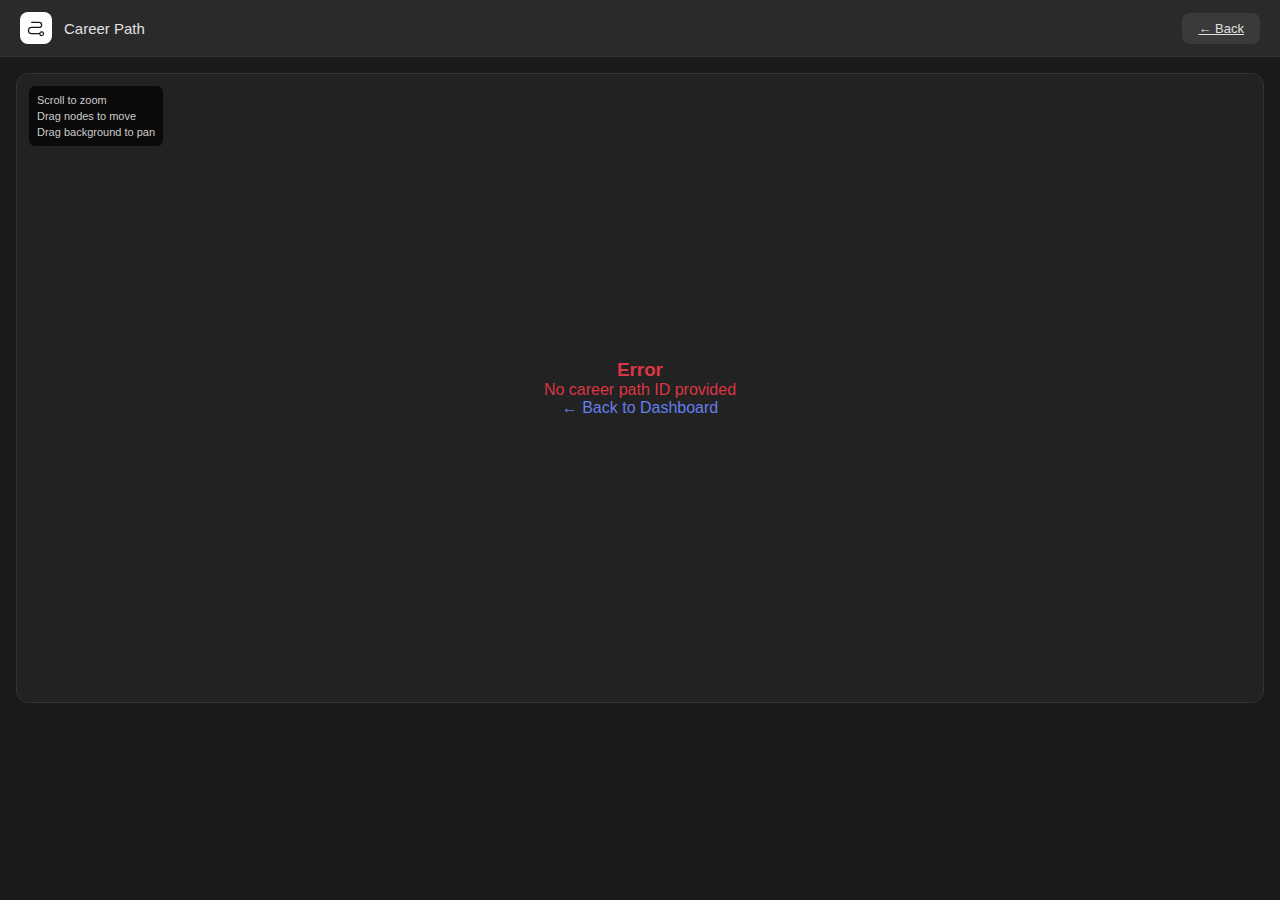
<file: career/index.html>
<!DOCTYPE html>
<html lang="en">
<head>
    <meta charset="UTF-8">
    <meta name="viewport" content="width=device-width, initial-scale=1.0">
    <title>Career Path</title>
    <link rel="stylesheet" href="../styles.css">
    <style>
        body {
            margin: 0;
            padding: 0;
            background: #1a1a1a;
            color: #e0e0e0;
            font-family: -apple-system, BlinkMacSystemFont, 'Segoe UI', sans-serif;
            overflow-x: hidden;
        }

        .container {
            min-height: calc(100vh - 60px);
            display: flex;
            flex-direction: column;
            padding: 1rem;
        }

        .canvas-container {
            background: #222;
            border: 1px solid #333;
            border-radius: 12px;
            padding: 1rem;
            width: 100%;
            height: 70vh;
            min-height: 400px;
            position: relative;
            margin: 0 auto;
            max-width: 100%;
        }

        #careerCanvas {
            width: 100%;
            height: 100%;
            border-radius: 8px;
            background: #1a1a1a;
            cursor: pointer;
        }

        .loading {
            display: flex;
            flex-direction: column;
            align-items: center;
            justify-content: center;
            height: 100%;
            color: #888;
        }

        .spinner {
            width: 32px;
            height: 32px;
            border: 3px solid #333;
            border-top: 3px solid #4a90e2;
            border-radius: 50%;
            animation: spin 1s linear infinite;
            margin-bottom: 1rem;
        }

        @keyframes spin {
            0% { transform: rotate(0deg); }
            100% { transform: rotate(360deg); }
        }

        .career-info {
            position: fixed;
            background: #2a2a2a;
            border: 1px solid #4a90e2;
            border-radius: 8px;
            padding: 12px;
            box-shadow: 0 4px 16px rgba(0, 0, 0, 0.4);
            max-width: 280px;
            display: none;
            z-index: 1000;
            color: #e0e0e0;
            font-size: 13px;
        }

        .career-info h3 {
            color: #4a90e2;
            margin: 0 0 8px 0;
            font-size: 14px;
            font-weight: 500;
        }

        .career-info .salary {
            font-weight: 600;
            color: #4caf50;
            margin-bottom: 6px;
            font-size: 13px;
        }

        .career-info .education {
            color: #c0c0c0;
            font-size: 12px;
            margin-bottom: 6px;
        }

        .career-info .description {
            color: #e0e0e0;
            font-size: 12px;
            line-height: 1.3;
        }

        @media (max-width: 768px) {
            .container {
                padding: 0.5rem;
            }
            
            .canvas-container {
                height: 60vh;
                min-height: 300px;
                padding: 0.75rem;
            }
            
            .career-info {
                max-width: 240px;
                font-size: 12px;
                padding: 10px;
            }
            
            .career-info h3 {
                font-size: 13px;
            }
        }

        .controls {
            position: absolute;
            top: 12px;
            left: 12px;
            background: rgba(0, 0, 0, 0.7);
            border-radius: 6px;
            padding: 8px;
            font-size: 11px;
            color: #ccc;
            pointer-events: none;
        }
        
        .control-item {
            margin-bottom: 4px;
        }
        
        .control-item:last-child {
            margin-bottom: 0;
        }

        @media (max-width: 480px) {
            .canvas-container {
                height: 50vh;
                min-height: 250px;
                padding: 0.5rem;
            }
            
            .career-info {
                max-width: 200px;
                font-size: 11px;
                padding: 8px;
            }
            
            .controls {
                font-size: 10px;
                padding: 6px;
            }
        }
    </style>
</head>
<body>
    <div class="header">
        <div class="header-left">
            <div class="logo">
                <svg xmlns="http://www.w3.org/2000/svg" width="20" height="20" fill="#1a1a1a" viewBox="0 0 256 256"><path d="M200,168a32.06,32.06,0,0,0-31,24H72a32,32,0,0,1,0-64h96a40,40,0,0,0,0-80H72a8,8,0,0,0,0,16h96a24,24,0,0,1,0,48H72a48,48,0,0,0,0,96h97a32,32,0,1,0,31-40Zm0,48a16,16,0,1,1,16-16A16,16,0,0,1,200,216Z"></path></svg>
            </div>
            <span class="header-title" id="careerTitle">Career Path</span>
        </div>
        <div class="header-right">
            <a href="../index.html" class="btn">
                <span>← Back</span>
            </a>
        </div>
    </div>

    <div class="container">
        <div class="canvas-container">
            <div id="loading" class="loading">
                <div class="spinner"></div>
                <p>Loading...</p>
            </div>
            <canvas id="careerCanvas" style="display: none;"></canvas>
            <div id="careerInfo" class="career-info"></div>
            <div class="controls">
                <div class="control-item">Scroll to zoom</div>
                <div class="control-item">Drag nodes to move</div>
                <div class="control-item">Drag background to pan</div>
            </div>
        </div>
    </div>

    <script src="career.js"></script>
</body>
</html>
</file>
<file: styles.css>
* {
    margin: 0;
    padding: 0;
    box-sizing: border-box;
}

@import url('https://fonts.googleapis.com/css2?family=Roboto+Mono:ital,wght@0,300;0,400;0,500;0,600;0,700;1,300;1,400;1,500;1,600;1,700&display=swap');

body {
    font-family: 'Google Sans', 'Roboto', -apple-system, BlinkMacSystemFont, 'Segoe UI', sans-serif;
    background: #1a1a1a;
    color: #e0e0e0;
    height: 100vh;
    overflow: hidden;
}

@media (max-width: 1024px) {
    body {
        overflow: auto;
    }
}

/* Material Design Elevation Shadows */
.elevation-1 { box-shadow: 0 1px 3px rgba(0,0,0,0.12), 0 1px 2px rgba(0,0,0,0.24); }
.elevation-2 { box-shadow: 0 3px 6px rgba(0,0,0,0.16), 0 3px 6px rgba(0,0,0,0.23); }
.elevation-3 { box-shadow: 0 10px 20px rgba(0,0,0,0.19), 0 6px 6px rgba(0,0,0,0.23); }
.elevation-4 { box-shadow: 0 14px 28px rgba(0,0,0,0.25), 0 10px 10px rgba(0,0,0,0.22); }

/* Material Ripple Effect */
.ripple {
    position: relative;
    overflow: hidden;
    transition: all 0.3s cubic-bezier(0.4, 0, 0.2, 1);
}

.ripple::before {
    content: '';
    position: absolute;
    top: 50%;
    left: 50%;
    width: 0;
    height: 0;
    border-radius: 50%;
    background: rgba(255, 255, 255, 0.1);
    transform: translate(-50%, -50%);
    transition: width 0.6s, height 0.6s;
}

.ripple:active::before {
    width: 300px;
    height: 300px;
}

.header {
    background: #2a2a2a;
    padding: 12px 20px;
    display: flex;
    align-items: center;
    justify-content: space-between;
    border-bottom: 1px solid #333;
    position: sticky;
    top: 0;
    z-index: 100;
    transition: all 0.3s ease;
}

.header-left {
    display: flex;
    align-items: center;
    gap: 12px;
    flex: 1;
    min-width: 0;
}

.logo {
    width: 32px;
    height: 32px;
    background: #fff;
    border-radius: 8px;
    display: flex;
    align-items: center;
    justify-content: center;
    flex-shrink: 0;
    transition: transform 0.3s cubic-bezier(0.4, 0, 0.2, 1);
}

.logo:hover {
    transform: rotate(180deg);
}

.header-title {
    font-size: 15px;
    font-weight: 400;
    color: #e0e0e0;
    white-space: nowrap;
    overflow: hidden;
    text-overflow: ellipsis;
}

.header-right {
    display: flex;
    gap: 12px;
    align-items: center;
}

.profile-dropdown {
    position: relative;
}

.dropdown-menu {
    position: absolute;
    top: 100%;
    right: 0;
    background: #2a2a2a;
    border: 1px solid #333;
    border-radius: 8px;
    box-shadow: 0 4px 12px rgba(0,0,0,0.3);
    z-index: 1000;
    min-width: 120px;
    margin-top: 8px;
}

.dropdown-item {
    background: transparent;
    border: none;
    color: #e0e0e0;
    padding: 12px 16px;
    width: 100%;
    text-align: left;
    cursor: pointer;
    display: flex;
    align-items: center;
    gap: 8px;
    font-size: 13px;
    transition: all 0.2s ease;
}

.dropdown-item:hover {
    background: #333;
}

.dropdown-item:first-child {
    border-radius: 8px 8px 0 0;
}

.dropdown-item:last-child {
    border-radius: 0 0 8px 8px;
}

.dropdown-item:only-child {
    border-radius: 8px;
}

.btn {
    background: #3a3a3a;
    border: none;
    color: #e0e0e0;
    padding: 8px 16px;
    border-radius: 8px;
    font-size: 13px;
    cursor: pointer;
    display: flex;
    align-items: center;
    gap: 6px;
    transition: all 0.2s cubic-bezier(0.4, 0, 0.2, 1);
    position: relative;
    overflow: hidden;
}

.btn:hover {
    background: #444;
    transform: translateY(-1px);
    box-shadow: 0 2px 8px rgba(0,0,0,0.3);
}

.btn:active {
    transform: translateY(0);
}

.icon-btn {
    background: transparent;
    border: none;
    color: #e0e0e0;
    width: 36px;
    height: 36px;
    border-radius: 50%;
    cursor: pointer;
    display: flex;
    align-items: center;
    justify-content: center;
    transition: all 0.2s cubic-bezier(0.4, 0, 0.2, 1);
    position: relative;
    overflow: hidden;
}

.icon-btn:hover {
    background: #3a3a3a;
    transform: scale(1.1);
}

.icon-btn:active {
    transform: scale(0.95);
}

.main {
    display: flex;
    height: calc(100vh - 60px);
}

.sidebar {
    width: 300px;
    background: #222;
    border-right: 1px solid #333;
    display: flex;
    flex-direction: column;
    padding: 16px;
    transition: all 0.3s cubic-bezier(0.4, 0, 0.2, 1);
    position: relative;
    z-index: 50;
    overflow-y: auto;
}

.sidebar.collapsed {
    width: 0;
    padding: 0;
    overflow: hidden;
}

.sidebar-header {
    display: flex;
    justify-content: space-between;
    align-items: center;
    margin-bottom: 16px;
}

.sidebar-title {
    font-size: 14px;
    font-weight: 500;
    color: #b0b0b0;
}

.add-sources {
    background: #2a2a2a;
    border: 1px dashed #444;
    border-radius: 8px;
    padding: 12px;
    text-align: center;
    color: #e0e0e0;
    font-size: 13px;
    cursor: pointer;
    margin-bottom: 16px;
    transition: all 0.2s cubic-bezier(0.4, 0, 0.2, 1);
}

.add-sources:hover {
    background: #333;
    border-color: #555;
    transform: translateY(-2px);
    box-shadow: 0 4px 8px rgba(0,0,0,0.2);
}

.search-box {
    background: #2a2a2a;
    border: 1px solid #333;
    border-radius: 24px;
    padding: 12px 16px;
    display: flex;
    align-items: center;
    gap: 8px;
    margin-bottom: 16px;
    transition: all 0.2s cubic-bezier(0.4, 0, 0.2, 1);
}

.search-box:focus-within {
    background: #2d2d2d;
    border-color: #4a90e2;
    box-shadow: 0 2px 8px rgba(74, 144, 226, 0.2);
}

.search-box input {
    background: transparent;
    border: none;
    outline: none;
    color: #e0e0e0;
    font-size: 13px;
    flex: 1;
}

.filter-buttons {
    display: flex;
    gap: 8px;
    margin-bottom: 20px;
}

.filter-btn {
    background: #2a2a2a;
    border: 1px solid #444;
    color: #e0e0e0;
    padding: 6px 12px;
    border-radius: 6px;
    font-size: 12px;
    cursor: pointer;
    display: flex;
    align-items: center;
    gap: 6px;
}

.source-item {
    background: #2a2a2a;
    border: 1px solid #333;
    border-radius: 12px;
    padding: 12px;
    margin-bottom: 8px;
    display: flex;
    align-items: center;
    justify-content: space-between;
    cursor: pointer;
    transition: all 0.2s cubic-bezier(0.4, 0, 0.2, 1);
}

.source-item:hover {
    background: #333;
    transform: translateX(4px);
    box-shadow: 0 2px 8px rgba(0,0,0,0.2);
}

.source-item.active {
    background: #3a3a3a;
    border-color: #4a90e2;
    box-shadow: 0 2px 8px rgba(74, 144, 226, 0.2);
}

.source-info {
    display: flex;
    align-items: center;
    gap: 10px;
}

.file-icon {
    width: 24px;
    height: 24px;
    color: #ff6b6b;
}

.file-emoji {
    font-size: 20px;
    width: 24px;
    height: 24px;
    display: flex;
    align-items: center;
    justify-content: center;
}

.source-name {
    font-size: 12px;
    color: #e0e0e0;
}

.checkmark {
    color: #4caf50;
}

.content {
    flex: 1;
    background: #1a1a1a;
    display: flex;
    flex-direction: column;
    border-right: 1px solid #333;
}

.content-header {
    padding: 16px 24px;
    border-bottom: 1px solid #333;
    display: flex;
    align-items: center;
    justify-content: space-between;
}

.content-header-left {
    display: flex;
    align-items: center;
    gap: 12px;
}

.content-title {
    font-size: 14px;
    font-weight: 500;
    color: #b0b0b0;
}

.content-body {
    flex: 1;
    overflow-y: auto;
    padding: 24px;
    max-width: 800px;
    margin: 0 auto;
}

@media (max-width: 1024px) {
    .content {
        height: auto;
        min-height: calc(100vh - 60px);
    }
    
    .content-body {
        overflow-y: visible;
        min-height: calc(100vh - 200px);
        max-width: none;
        margin: 0;
    }
}

.document-icon {
    width: 48px;
    height: 48px;
    background: #2a2a2a;
    border-radius: 8px;
    margin-bottom: 16px;
}

.main-title {
    font-size: 32px;
    font-weight: 400;
    margin-bottom: 20px;
    line-height: 1.3;
}

.source-count {
    font-size: 12px;
    color: #888;
    margin-bottom: 20px;
}

.document-text {
    font-size: 14px;
    line-height: 1.8;
    color: #c0c0c0;
}

.document-text strong {
    color: #e0e0e0;
}

.input-container {
    padding: 16px 24px;
    border-top: 1px solid #333;
    display: flex;
    align-items: center;
    gap: 12px;
    flex-wrap: nowrap;
}

.input-box {
    flex: 1;
    background: #2a2a2a;
    border: 1px solid #333;
    border-radius: 24px;
    padding: 12px 20px;
    color: #e0e0e0;
    font-size: 14px;
    outline: none;
    transition: all 0.2s cubic-bezier(0.4, 0, 0.2, 1);
    min-width: 0;
}

.input-box:focus {
    background: #2d2d2d;
    border-color: #4a90e2;
    box-shadow: 0 2px 12px rgba(74, 144, 226, 0.2);
}

.input-box::placeholder {
    color: #666;
}

.send-btn {
    background: #4a90e2;
    border: none;
    width: 40px;
    height: 40px;
    border-radius: 50%;
    cursor: pointer;
    display: flex;
    align-items: center;
    justify-content: center;
    color: white;
    transition: all 0.2s cubic-bezier(0.4, 0, 0.2, 1);
    box-shadow: 0 2px 8px rgba(74, 144, 226, 0.3);
    flex-shrink: 0;
}

.send-btn:hover {
    background: #357abd;
    transform: scale(1.1);
    box-shadow: 0 4px 12px rgba(74, 144, 226, 0.4);
}

.send-btn:active {
    transform: scale(0.95);
}

.suggestion-box {
    background: #2a2a2a;
    border: 1px solid #333;
    border-radius: 12px;
    padding: 16px;
    margin-top: 16px;
    cursor: pointer;
    display: flex;
    justify-content: space-between;
    align-items: center;
    transition: all 0.2s cubic-bezier(0.4, 0, 0.2, 1);
}

.suggestion-box:hover {
    background: #333;
    transform: translateY(-2px);
    box-shadow: 0 4px 12px rgba(0,0,0,0.3);
    border-color: #4a90e2;
}

.suggestion-text {
    font-size: 13px;
    color: #c0c0c0;
}

.right-sidebar {
    width: 320px;
    background: #222;
    border-left: 1px solid #333;
    padding: 16px;
    overflow-y: auto;
    transition: all 0.3s cubic-bezier(0.4, 0, 0.2, 1);
    position: relative;
    z-index: 50;
}

.right-sidebar.collapsed {
    width: 0;
    padding: 0;
    overflow: hidden;
}

.studio-header {
    display: flex;
    justify-content: space-between;
    align-items: center;
    margin-bottom: 20px;
}

.studio-title {
    font-size: 14px;
    font-weight: 500;
}

.language-box {
    background: linear-gradient(135deg, #1e3a5f 0%, #2d5f3f 100%);
    border-radius: 12px;
    padding: 16px;
    margin-bottom: 16px;
}

.language-title {
    font-size: 11px;
    color: #b0b0b0;
    margin-bottom: 8px;
}

.language-tags {
    display: flex;
    flex-wrap: wrap;
    gap: 8px;
}

.lang-tag {
    font-size: 12px;
    padding: 2px 0;
}

.menu-item {
    border: none;
    border-radius: 24px;
    padding: 16px 18px;
    margin-bottom: 12px;
    display: flex;
    align-items: center;
    justify-content: flex-start;
    gap: 14px;
    cursor: pointer;
    transition: all 0.2s cubic-bezier(0.4, 0, 0.2, 1);
}

.menu-item:hover {
    transform: translateX(4px);
    box-shadow: 0 2px 8px rgba(0,0,0,0.2);
}

.menu-item:active {
    transform: scale(0.98);
}

.menu-item .menu-icon {
    width: 20px;
    height: 20px;
    flex-shrink: 0;
}

.menu-item .menu-text {
    font-size: 13px;
    font-weight: 500;
}

.menu-item.audio-overview {
    background: #33343e;
    color: #d4dafa;
}

.menu-item.career-path {
    background: #303632;
    color: #cdf1d6;
}

.menu-item.flashcards {
    background: #3b313a;
    color: #efccea;
}

.menu-item.quiz {
    background: #3a3230;
    color: #f7d8d2;
}

.menu-item.quiz.active {
    background: #4a3a38;
    box-shadow: 0 2px 8px rgba(58, 50, 48, 0.3);
}

.menu-icon {
    width: 24px;
    height: 24px;
    opacity: 0.7;
}

.menu-text {
    font-size: 13px;
    flex: 1;
}

.footer-note {
    position: absolute;
    bottom: 16px;
    left: 50%;
    transform: translateX(-50%);
    font-size: 11px;
    color: #666;
    text-align: center;
}

.add-note-btn {
    position: absolute;
    bottom: 24px;
    right: 24px;
    background: white;
    color: #1a1a1a;
    border: none;
    padding: 12px 20px;
    border-radius: 24px;
    font-size: 13px;
    font-weight: 500;
    cursor: pointer;
    display: flex;
    align-items: center;
    gap: 8px;
    box-shadow: 0 4px 12px rgba(0,0,0,0.3);
    transition: all 0.3s cubic-bezier(0.4, 0, 0.2, 1);
}

.add-note-btn:hover {
    background: #f0f0f0;
    transform: translateY(-4px);
    box-shadow: 0 8px 16px rgba(0,0,0,0.4);
}

.add-note-btn:active {
    transform: translateY(-2px);
}

.overlay {
    display: none;
    position: fixed;
    top: 60px;
    left: 0;
    width: 100%;
    height: calc(100vh - 60px);
    background: rgba(0, 0, 0, 0.5);
    z-index: 55;
    opacity: 0;
    transition: opacity 0.3s ease;
}

.overlay.active {
    display: block;
    opacity: 1;
}

.ph {
    font-size: 16px;
}

.ph-lg {
    font-size: 20px;
}

/* Responsive Design */
@media (max-width: 1024px) {
    .sidebar {
        position: fixed;
        left: 0;
        top: 60px;
        height: calc(100vh - 60px);
        z-index: 60;
        width: 300px;
        transform: translateX(-100%);
    }

    .sidebar.mobile-visible {
        transform: translateX(0);
    }

    .right-sidebar {
        position: fixed;
        right: 0;
        top: 60px;
        height: calc(100vh - 60px);
        z-index: 60;
        width: 320px;
        transform: translateX(100%);
    }

    .right-sidebar.mobile-visible {
        transform: translateX(0);
    }

    .content {
        width: 100%;
    }

    .sidebar.collapsed,
    .right-sidebar.collapsed {
        transform: translateX(-100%);
    }

    .right-sidebar.collapsed {
        transform: translateX(100%);
    }
}

@media (max-width: 768px) {
    .header-title {
        font-size: 13px;
    }
    
    .dropdown-menu {
        right: -8px;
    }

    .btn {
        padding: 6px 12px;
        font-size: 12px;
    }

    .btn span {
        display: none;
    }

    .sidebar {
        width: 85vw;
        max-width: 300px;
    }

    .right-sidebar {
        width: 85vw;
        max-width: 320px;
    }

    .main-title {
        font-size: 24px;
    }

    .content-body {
        padding: 16px;
    }

    .input-container {
        padding: 12px 16px;
    }

    .add-note-btn {
        bottom: 16px;
        right: 16px;
        padding: 10px 16px;
    }

    .language-box {
        padding: 12px;
    }
}

@media (max-width: 480px) {
    .header {
        padding: 10px 12px;
    }

    .header-title {
        font-size: 12px;
    }

    .logo {
        width: 28px;
        height: 28px;
    }

    .main-title {
        font-size: 20px;
    }

    .document-text {
        font-size: 13px;
    }

    .btn {
        display: none;
    }

    .btn:last-child {
        display: flex;
    }
    
    .input-container {
        padding: 10px 12px;
        gap: 6px;
    }
    
    .input-box {
        padding: 8px 14px;
        border-radius: 20px;
    }
    
    .attach-btn {
        width: 32px;
        height: 32px;
    }
    
    .send-btn {
        width: 32px;
        height: 32px;
    }
}

/* Smooth Scrollbar */
::-webkit-scrollbar {
    width: 8px;
    height: 8px;
}

::-webkit-scrollbar-track {
    background: #1a1a1a;
}

::-webkit-scrollbar-thumb {
    background: #444;
    border-radius: 4px;
    transition: background 0.2s;
}

::-webkit-scrollbar-thumb:hover {
    background: #555;
}

/* Loading Animation */
@keyframes fadeIn {
    from {
        opacity: 0;
        transform: translateY(10px);
    }
    to {
        opacity: 1;
        transform: translateY(0);
    }
}

/* Shimmer Animation */
@keyframes shimmer {
    0% {
        background-position: -200px 0;
    }
    100% {
        background-position: calc(200px + 100%) 0;
    }
}

.shimmer-item {
    pointer-events: none;
}

.shimmer-icon {
    width: 24px;
    height: 24px;
    border-radius: 4px;
    background: linear-gradient(90deg, #333 25%, #444 50%, #333 75%);
    background-size: 200px 100%;
    animation: shimmer 1.5s infinite;
}

.shimmer-text {
    height: 12px;
    border-radius: 6px;
    background: linear-gradient(90deg, #333 25%, #444 50%, #333 75%);
    background-size: 200px 100%;
    animation: shimmer 1.5s infinite;
    flex: 1;
}

/* Main Content Shimmer */
.shimmer-icon-large {
    width: 48px;
    height: 48px;
    border-radius: 50%;
    background: linear-gradient(90deg, #333 25%, #444 50%, #333 75%);
    background-size: 200px 100%;
    animation: shimmer 1.5s infinite;
    margin: 0 auto;
}

.shimmer-title-large {
    height: 32px;
    width: 300px;
    background: linear-gradient(90deg, #333 25%, #444 50%, #333 75%);
    background-size: 200px 100%;
    animation: shimmer 1.5s infinite;
    border-radius: 8px;
    margin: 20px auto;
}

.shimmer-description-block {
    max-width: 600px;
    margin: 0 auto 32px;
}

.shimmer-line {
    height: 16px;
    width: 100%;
    background: linear-gradient(90deg, #333 25%, #444 50%, #333 75%);
    background-size: 200px 100%;
    animation: shimmer 1.5s infinite;
    border-radius: 4px;
    margin-bottom: 8px;
}

.shimmer-line.short {
    width: 70%;
}

.shimmer-suggestions {
    display: grid;
    grid-template-columns: repeat(auto-fit, minmax(280px, 1fr));
    gap: 16px;
    max-width: 800px;
    margin: 0 auto;
}

.shimmer-card {
    height: 80px;
    background: linear-gradient(90deg, #333 25%, #444 50%, #333 75%);
    background-size: 200px 100%;
    animation: shimmer 1.5s infinite;
    border-radius: 16px;
}

.content-body > * {
    animation: fadeIn 0.4s cubic-bezier(0.4, 0, 0.2, 1);
}

/* Quiz Styles */
.quiz-header {
    margin-bottom: 32px;
}

.quiz-progress {
    display: flex;
    align-items: center;
    gap: 16px;
    margin-top: 16px;
}

.question-counter {
    font-size: 12px;
    color: #888;
    min-width: 100px;
}

.progress-bar {
    flex: 1;
    height: 6px;
    background: #333;
    border-radius: 3px;
    overflow: hidden;
}

.progress-fill {
    height: 100%;
    background: #4a90e2;
    transition: width 0.3s ease;
}

.quiz-question {
    margin-bottom: 32px;
}

.question-text {
    font-size: 20px;
    font-weight: 500;
    margin-bottom: 24px;
    line-height: 1.4;
}

.quiz-options {
    display: flex;
    flex-direction: column;
    gap: 12px;
}

.quiz-option {
    position: relative;
}

.quiz-option input[type="radio"] {
    position: absolute;
    opacity: 0;
    cursor: pointer;
}

.quiz-option-label {
    display: flex;
    align-items: center;
    gap: 12px;
    padding: 16px;
    background: #2a2a2a;
    border: 1px solid #333;
    border-radius: 16px;
    cursor: pointer;
    transition: all 0.2s ease;
}

.quiz-option-label:hover {
    background: #333;
    border-color: #4a90e2;
    transform: translateY(-1px);
}

.quiz-option input[type="radio"]:checked + .quiz-option-label {
    background: #3a3230;
    border-color: #f7d8d2;
    color: #f7d8d2;
}

.option-letter {
    width: 32px;
    height: 32px;
    background: #333;
    border-radius: 50%;
    display: flex;
    align-items: center;
    justify-content: center;
    font-weight: 600;
    font-size: 14px;
    flex-shrink: 0;
}

.quiz-option input[type="radio"]:checked + .quiz-option-label .option-letter {
    background: #f7d8d2;
    color: #3a3230;
}

.option-text {
    font-size: 14px;
    line-height: 1.4;
}

.quiz-actions {
    display: flex;
    justify-content: space-between;
    margin-top: 32px;
}

.btn-primary, .btn-secondary {
    padding: 12px 24px;
    border-radius: 8px;
    font-size: 14px;
    font-weight: 500;
    cursor: pointer;
    display: flex;
    align-items: center;
    gap: 8px;
    transition: all 0.2s ease;
    border: none;
}

.btn-primary {
    background: #4a90e2;
    color: white;
}

.btn-primary:hover {
    background: #357abd;
    transform: translateY(-1px);
}

.btn-primary:disabled {
    background: #333;
    color: #666;
    cursor: not-allowed;
    transform: none;
}

.btn-secondary:disabled {
    background: #2a2a2a;
    color: #666;
    cursor: not-allowed;
}

.btn-secondary {
    background: #333;
    color: #e0e0e0;
}

.btn-secondary:hover {
    background: #444;
}

.quiz-stats {
    display: flex;
    flex-direction: column;
    gap: 16px;
    margin-bottom: 24px;
}

.stat-item {
    display: flex;
    align-items: center;
    gap: 12px;
    padding: 12px;
    background: #2a2a2a;
    border-radius: 8px;
}

.stat-label {
    font-size: 11px;
    color: #888;
}

.stat-value {
    font-size: 14px;
    font-weight: 600;
}

.quiz-navigation {
    margin-bottom: 24px;
}

.nav-title {
    font-size: 12px;
    color: #888;
    margin-bottom: 12px;
}

.question-grid {
    display: grid;
    grid-template-columns: repeat(5, 1fr);
    gap: 8px;
}

.question-nav {
    width: 32px;
    height: 32px;
    background: #333;
    border-radius: 6px;
    display: flex;
    align-items: center;
    justify-content: center;
    font-size: 12px;
    font-weight: 600;
    cursor: pointer;
    transition: all 0.2s ease;
}

.question-nav:hover {
    background: #444;
}

.question-nav.current {
    background: #4a90e2;
    color: white;
}

.question-nav.answered {
    background: #4caf50;
    color: white;
}

.question-nav.answered.current {
    background: #45a049;
}

.submit-quiz-btn {
    width: 100%;
    padding: 12px;
    background: #4caf50;
    color: white;
    border: none;
    border-radius: 8px;
    font-size: 14px;
    font-weight: 500;
    cursor: pointer;
    display: flex;
    align-items: center;
    justify-content: center;
    gap: 8px;
    transition: all 0.2s ease;
}

.submit-quiz-btn:hover {
    background: #45a049;
}

.loading-message {
    text-align: center;
    padding: 40px;
    color: #888;
    font-size: 14px;
}

.chat-welcome {
    text-align: center;
    padding: 40px 20px;
}

.chat-welcome .welcome-text {
    text-align: left;
}

.welcome-icon {
    margin-bottom: 24px;
}

.welcome-text {
    font-size: 16px;
    line-height: 1.6;
    color: #c0c0c0;
    margin-bottom: 32px;
    max-width: 800px;
    margin-left: auto;
    margin-right: auto;
    text-align: left;
}

/* RAG Summary Content Styles */
.welcome-text h1,
.welcome-text h2,
.welcome-text h3 {
    font-family: 'Roboto Mono', 'Courier New', monospace;
    color: #e0e0e0;
    margin: 24px 0 16px 0;
    font-weight: 600;
    text-align: left;
}

.welcome-text h1 {
    font-size: 24px;
    border-bottom: 2px solid #4a90e2;
    padding-bottom: 8px;
}

.welcome-text h2 {
    font-size: 20px;
    color: #c1fa6b;
}

.welcome-text h3 {
    font-size: 18px;
    color: #ffa726;
}

.welcome-text p {
    font-family: 'Roboto Mono', 'Courier New', monospace;
    font-size: 14px;
    line-height: 1.7;
    margin: 16px 0;
    text-align: left;
    color: #c0c0c0;
}

.welcome-text strong {
    color: #e0e0e0;
    font-weight: 600;
}

.welcome-text em {
    color: #81c784;
    font-style: italic;
}

.welcome-text hr {
    border: none;
    height: 1px;
    background: linear-gradient(90deg, transparent, #4a90e2, transparent);
    margin: 24px 0;
}

.welcome-text ul,
.welcome-text ol {
    font-family: 'Roboto Mono', 'Courier New', monospace;
    margin: 16px 0;
    padding-left: 24px;
    text-align: left;
}

.welcome-text li {
    margin: 8px 0;
    color: #c0c0c0;
    line-height: 1.6;
}

.welcome-text code {
    font-family: 'Roboto Mono', 'Courier New', monospace;
    background: #2a2a2a;
    color: #c1fa6b;
    padding: 2px 6px;
    border-radius: 4px;
    font-size: 13px;
}

.welcome-text pre {
    font-family: 'Roboto Mono', 'Courier New', monospace;
    background: #2a2a2a;
    border: 1px solid #333;
    border-radius: 8px;
    padding: 16px;
    overflow-x: auto;
    margin: 16px 0;
    color: #e0e0e0;
    font-size: 13px;
    line-height: 1.5;
}

.welcome-text blockquote {
    font-family: 'Roboto Mono', 'Courier New', monospace;
    border-left: 4px solid #4a90e2;
    padding: 16px 20px;
    margin: 16px 0;
    background: rgba(74, 144, 226, 0.1);
    border-radius: 0 8px 8px 0;
    font-style: italic;
    color: #b3d9ff;
}

.suggestion-grid {
    display: grid;
    grid-template-columns: repeat(auto-fit, minmax(280px, 1fr));
    gap: 16px;
    max-width: 800px;
    margin: 0 auto;
}

.suggestion-card {
    background: #2a2a2a;
    border: 1px solid #333;
    border-radius: 16px;
    padding: 20px;
    display: flex;
    align-items: center;
    gap: 12px;
    cursor: pointer;
    transition: all 0.2s ease;
    text-align: left;
}

.suggestion-card:hover {
    background: #333;
    border-color: #4a90e2;
    transform: translateY(-2px);
}

.suggestion-card i {
    font-size: 20px;
    color: #4a90e2;
    flex-shrink: 0;
}

.suggestion-card span {
    font-size: 14px;
    color: #e0e0e0;
}

.input-container {
    padding: 16px 24px;
    border-top: 1px solid #333;
    display: flex;
    align-items: center;
    gap: 12px;
    position: relative;
}

.input-meta {
    display: flex;
    align-items: center;
    gap: 8px;
    flex-shrink: 0;
}

.source-indicator {
    font-size: 11px;
    color: #666;
    background: #2a2a2a;
    padding: 4px 8px;
    border-radius: 12px;
    border: 1px solid #333;
}

.attach-btn {
    background: transparent;
    border: none;
    color: #666;
    width: 40px;
    height: 40px;
    border-radius: 50%;
    cursor: pointer;
    display: flex;
    align-items: center;
    justify-content: center;
    transition: all 0.2s ease;
    flex-shrink: 0;
}

.attach-btn:hover {
    background: #333;
    color: #e0e0e0;
}

.attach-btn:disabled {
    opacity: 0.5;
    cursor: not-allowed;
}

/* Selected Files Display */
.selected-files {
    padding: 12px 24px 0;
    border-top: 1px solid #333;
}

.files-scroll {
    display: flex;
    gap: 8px;
    overflow-x: auto;
    padding-bottom: 8px;
}

.files-scroll::-webkit-scrollbar {
    height: 4px;
}

.files-scroll::-webkit-scrollbar-track {
    background: #1a1a1a;
}

.files-scroll::-webkit-scrollbar-thumb {
    background: #444;
    border-radius: 2px;
}

.file-chip {
    display: flex;
    align-items: center;
    gap: 8px;
    background: #2a2a2a;
    border: 1px solid #333;
    border-radius: 20px;
    padding: 8px 10px;
    white-space: nowrap;
    flex-shrink: 0;
    max-width: 200px;
    height: 32px;
}

.file-icon {
    color: #4a90e2;
    font-size: 16px;
    flex-shrink: 0;
    display: flex;
    align-items: center;
    justify-content: center;
    width: 16px;
    height: 16px;
}

.file-name {
    font-size: 13px;
    color: #e0e0e0;
    overflow: hidden;
    text-overflow: ellipsis;
    max-width: 130px;
    line-height: 1;
}

.file-remove {
    background: transparent;
    border: none;
    color: #888;
    width: 16px;
    height: 16px;
    border-radius: 50%;
    cursor: pointer;
    display: flex;
    align-items: center;
    justify-content: center;
    font-size: 12px;
    flex-shrink: 0;
    transition: all 0.2s ease;
}

.file-remove:hover {
    background: #444;
    color: #e0e0e0;
}

/* Generated Resources */
.generated-resources {
    padding: 16px;
    border-top: 1px solid #333;
    margin-top: 16px;
    display: flex;
    flex-direction: column;
    gap: 8px;
}

.resources-title {
    font-size: 14px;
    font-weight: 500;
    color: #b0b0b0;
    margin-bottom: 4px;
}

.resource-item {
    background: #2a2a2a;
    border: 1px solid #333;
    border-radius: 12px;
    padding: 12px;
    display: flex;
    align-items: center;
    justify-content: space-between;
    transition: all 0.2s ease;
    cursor: pointer;
}

.resource-item:hover {
    background: #333;
    transform: translateY(-1px);
    box-shadow: 0 4px 12px rgba(0,0,0,0.3);
}

.resource-content {
    display: flex;
    align-items: center;
    gap: 10px;
    flex: 1;
    min-width: 0;
}

.resource-icon {
    width: 32px;
    height: 32px;
    background: #c1fa6b;
    color: #1a1a1a;
    border-radius: 6px;
    display: flex;
    align-items: center;
    justify-content: center;
    font-size: 14px;
    flex-shrink: 0;
}

.resource-info {
    flex: 1;
    min-width: 0;
}

.resource-title {
    font-size: 12px;
    font-weight: 500;
    color: #e0e0e0;
    margin-bottom: 2px;
    overflow: hidden;
    text-overflow: ellipsis;
    white-space: nowrap;
}

.resource-details {
    font-size: 10px;
    color: #888;
}

.resource-more {
    background: transparent;
    border: none;
    color: #666;
    width: 24px;
    height: 24px;
    border-radius: 50%;
    cursor: pointer;
    display: flex;
    align-items: center;
    justify-content: center;
    transition: all 0.2s ease;
    flex-shrink: 0;
    font-size: 12px;
}

.resource-more:hover {
    background: #444;
    color: #e0e0e0;
}

/* Resource Shimmer Loading */
.shimmer-resource {
    pointer-events: none;
}

.shimmer-resource-icon {
    width: 32px;
    height: 32px;
    background: linear-gradient(90deg, #333 25%, #444 50%, #333 75%);
    background-size: 200% 100%;
    animation: shimmer 1.5s infinite;
    border-radius: 6px;
    flex-shrink: 0;
}

.shimmer-resource-title {
    height: 12px;
    background: linear-gradient(90deg, #333 25%, #444 50%, #333 75%);
    background-size: 200% 100%;
    animation: shimmer 1.5s infinite;
    border-radius: 4px;
    margin-bottom: 4px;
    width: 80%;
}

.shimmer-resource-details {
    height: 8px;
    background: linear-gradient(90deg, #333 25%, #444 50%, #333 75%);
    background-size: 200% 100%;
    animation: shimmer 1.5s infinite;
    border-radius: 4px;
    width: 60%;
}

.shimmer-resource-more {
    width: 24px;
    height: 24px;
    background: linear-gradient(90deg, #333 25%, #444 50%, #333 75%);
    background-size: 200% 100%;
    animation: shimmer 1.5s infinite;
    border-radius: 50%;
    flex-shrink: 0;
}

@keyframes shimmer {
    0% {
        background-position: -200% 0;
    }
    100% {
        background-position: 200% 0;
    }
}

/* Chat Messages */
.chat-messages {
    flex: 1;
    overflow-y: auto;
    padding: 20px;
    display: flex;
    flex-direction: column;
    gap: 16px;
    max-height: calc(100vh - 300px);
}

.message {
    display: flex;
    flex-direction: column;
    max-width: 80%;
    animation: fadeIn 0.3s ease;
}

.message.user {
    align-self: flex-end;
}

.message.assistant {
    align-self: flex-start;
}

.message-content {
    background: #2a2a2a;
    border-radius: 16px;
    padding: 12px 16px;
    border: 1px solid #333;
}

.message.user .message-content {
    background: #4a90e2;
    color: white;
    border-color: #357abd;
}

.message-files {
    display: flex;
    flex-wrap: wrap;
    gap: 8px;
    margin-bottom: 8px;
}

.message-file {
    display: flex;
    align-items: center;
    gap: 6px;
    background: rgba(255,255,255,0.1);
    padding: 4px 8px;
    border-radius: 8px;
    font-size: 12px;
}

.message-text {
    color: #e0e0e0;
    line-height: 1.6;
    font-size: 14px;
}

.message.user .message-text {
    color: white;
}

/* Enhanced message formatting */
.message-text .message-h1 {
    color: #4a90e2;
    font-size: 18px;
    font-weight: 600;
    margin: 16px 0 12px 0;
    border-bottom: 2px solid #4a90e2;
    padding-bottom: 4px;
}

.message-text .message-h2 {
    color: #c1fa6b;
    font-size: 16px;
    font-weight: 600;
    margin: 12px 0 8px 0;
    display: flex;
    align-items: center;
    gap: 6px;
}

.message-text .message-h3 {
    color: #ffa726;
    font-size: 15px;
    font-weight: 600;
    margin: 10px 0 6px 0;
}

.message-text .message-paragraph {
    margin: 8px 0;
    line-height: 1.7;
}

.message-text .message-list {
    margin: 12px 0;
    padding-left: 0;
    list-style: none;
}

.message-text .message-list.numbered {
    counter-reset: list-counter;
}

.message-text .bullet-item {
    margin: 6px 0;
    padding-left: 20px;
    position: relative;
    color: #e0e0e0;
    line-height: 1.6;
}

.message-text .bullet-item::before {
    content: '•';
    position: absolute;
    left: 0;
    color: #4a90e2;
    font-weight: bold;
    font-size: 16px;
}

.message-text .numbered-item {
    margin: 8px 0;
    padding-left: 24px;
    position: relative;
    color: #e0e0e0;
    line-height: 1.6;
    counter-increment: list-counter;
}

.message-text .numbered-item::before {
    content: counter(list-counter) '.';
    position: absolute;
    left: 0;
    color: #4a90e2;
    font-weight: 600;
    min-width: 20px;
}

.message-text .numbered-item .number {
    display: none;
}

.message-text .emoji-line {
    margin: 8px 0;
    display: flex;
    align-items: flex-start;
    gap: 8px;
}

.message-text .emoji-line .emoji {
    font-size: 16px;
    flex-shrink: 0;
    margin-top: 2px;
}

.message-text .question {
    color: #81c784;
    font-style: italic;
}

.message-text .code-block {
    background: #1e1e1e;
    border: 1px solid #333;
    border-radius: 8px;
    padding: 12px;
    margin: 12px 0;
    overflow-x: auto;
    font-family: 'Roboto Mono', monospace;
    font-size: 13px;
    line-height: 1.4;
}

.message-text .inline-code {
    background: rgba(255,255,255,0.1);
    color: #c1fa6b;
    padding: 2px 6px;
    border-radius: 4px;
    font-family: 'Roboto Mono', monospace;
    font-size: 13px;
}

.message-text strong {
    color: #c1fa6b;
    font-weight: 600;
}

.message-text em {
    color: #81c784;
    font-style: italic;
}

/* User message overrides */
.message.user .message-text .message-h1,
.message.user .message-text .message-h2,
.message.user .message-text .message-h3,
.message.user .message-text strong,
.message.user .message-text .question {
    color: white;
}

.message.user .message-text .bullet-item::before,
.message.user .message-text .numbered-item::before {
    color: rgba(255,255,255,0.8);
}

.message.user .message-text .bullet-item,
.message.user .message-text .numbered-item {
    color: rgba(255,255,255,0.9);
}

.message.user .message-text .inline-code {
    background: rgba(255,255,255,0.2);
    color: white;
}

.message.user .message-text .code-block {
    background: rgba(0,0,0,0.3);
    border-color: rgba(255,255,255,0.2);
    color: white;
}

.message-time {
    font-size: 11px;
    color: #666;
    margin-top: 4px;
    align-self: flex-end;
}

.message.user .message-time {
    align-self: flex-start;
}

.typing-indicator {
    display: flex;
    gap: 4px;
    padding: 8px 0;
}

.typing-indicator span {
    width: 6px;
    height: 6px;
    background: #666;
    border-radius: 50%;
    animation: typing 1.4s infinite;
}

.typing-indicator span:nth-child(2) {
    animation-delay: 0.2s;
}

.typing-indicator span:nth-child(3) {
    animation-delay: 0.4s;
}

@keyframes typing {
    0%, 60%, 100% {
        transform: translateY(0);
        opacity: 0.4;
    }
    30% {
        transform: translateY(-10px);
        opacity: 1;
    }
}

.chat-form {
    display: flex;
    align-items: center;
    gap: 12px;
    width: 100%;
}

@media (max-width: 768px) {
    .suggestion-grid {
        grid-template-columns: 1fr;
    }
    
    .chat-welcome {
        padding: 24px 16px;
    }
    
    .welcome-text {
        font-size: 14px;
    }
    
    .input-container {
        padding: 12px 16px;
        gap: 8px;
    }
    
    .selected-files {
        padding: 8px 16px 0;
    }
    
    .input-box {
        padding: 10px 16px;
        font-size: 16px;
    }
    
    .attach-btn {
        width: 36px;
        height: 36px;
    }
    
    .send-btn {
        width: 36px;
        height: 36px;
    }
    
    .chat-messages {
        padding: 16px;
        max-height: calc(100vh - 250px);
    }
    
    .message {
        max-width: 90%;
    }
}

.quiz-info-box {
    background: linear-gradient(135deg, #33343e 0%, #3a3230 100%);
    border-radius: 16px;
    padding: 16px;
    margin-bottom: 20px;
    color: #d4dafa;
}

.quiz-meta {
    display: flex;
    flex-direction: column;
    gap: 8px;
}

.meta-item {
    display: flex;
    align-items: center;
    gap: 8px;
    font-size: 12px;
}

.meta-item i {
    opacity: 0.7;
}

.quiz-stats {
    display: flex;
    flex-direction: column;
    gap: 12px;
    margin-bottom: 24px;
}

.stat-card {
    background: #2a2a2a;
    border-radius: 12px;
    padding: 16px;
    display: flex;
    align-items: center;
    gap: 12px;
    transition: all 0.2s ease;
}

.stat-card:hover {
    transform: translateY(-2px);
    box-shadow: 0 4px 12px rgba(0,0,0,0.2);
}

.stat-card.completed {
    border-left: 4px solid #4caf50;
}

.stat-card.progress {
    border-left: 4px solid #4a90e2;
}

.stat-icon {
    width: 40px;
    height: 40px;
    border-radius: 50%;
    display: flex;
    align-items: center;
    justify-content: center;
    font-size: 18px;
}

.stat-card.completed .stat-icon {
    background: rgba(76, 175, 80, 0.1);
    color: #4caf50;
}

.stat-card.progress .stat-icon {
    background: rgba(74, 144, 226, 0.1);
    color: #4a90e2;
}

.stat-content {
    flex: 1;
}

.stat-value {
    font-size: 18px;
    font-weight: 600;
    margin-bottom: 2px;
}

.stat-label {
    font-size: 11px;
    color: #888;
    text-transform: uppercase;
    letter-spacing: 0.5px;
}

/* Empty State */
.empty-state {
    text-align: center;
    padding: 80px 40px;
    max-width: 500px;
    margin: 0 auto;
}

.empty-icon {
    margin-bottom: 24px;
    opacity: 0.7;
}

.empty-title {
    font-size: 24px;
    font-weight: 500;
    margin-bottom: 16px;
    color: #e0e0e0;
}

.empty-text {
    font-size: 16px;
    line-height: 1.6;
    color: #888;
    margin: 0;
}

/* Content Loading Shimmer */
.content-loading {
    padding: 40px;
}

.loading-shimmer-content {
    max-width: 600px;
}

.shimmer-title {
    height: 32px;
    width: 60%;
    background: linear-gradient(90deg, #333 25%, #444 50%, #333 75%);
    background-size: 200px 100%;
    animation: shimmer 1.5s infinite;
    border-radius: 8px;
    margin-bottom: 24px;
}

.shimmer-description {
    height: 16px;
    width: 100%;
    background: linear-gradient(90deg, #333 25%, #444 50%, #333 75%);
    background-size: 200px 100%;
    animation: shimmer 1.5s infinite;
    border-radius: 4px;
    margin-bottom: 12px;
}

.shimmer-description.short {
    width: 70%;
    margin-bottom: 32px;
}

.shimmer-topics {
    display: flex;
    flex-direction: column;
    gap: 12px;
}

.shimmer-topic {
    height: 14px;
    width: 80%;
    background: linear-gradient(90deg, #333 25%, #444 50%, #333 75%);
    background-size: 200px 100%;
    animation: shimmer 1.5s infinite;
    border-radius: 4px;
}

/* Chapter Content */
.chapter-content {
    padding: 40px;
    max-width: 700px;
    margin: 0 auto;
}

.chapter-header {
    display: flex;
    align-items: center;
    gap: 16px;
    margin-bottom: 24px;
}

.chapter-icon {
    font-size: 48px;
    width: 64px;
    height: 64px;
    display: flex;
    align-items: center;
    justify-content: center;
    background: #2a2a2a;
    border-radius: 16px;
}

.chapter-title {
    font-size: 32px;
    font-weight: 500;
    margin: 0;
    color: #e0e0e0;
}

.chapter-description {
    font-size: 16px;
    line-height: 1.6;
    color: #c0c0c0;
    margin-bottom: 32px;
}

.chapter-topics {
    margin-bottom: 32px;
}

.chapter-topics h3 {
    font-size: 18px;
    font-weight: 500;
    margin-bottom: 16px;
    color: #e0e0e0;
}

.chapter-topics ul {
    list-style: none;
    padding: 0;
    margin: 0;
}

.chapter-topics li {
    padding: 8px 0;
    padding-left: 24px;
    position: relative;
    color: #c0c0c0;
    font-size: 14px;
}

.chapter-topics li::before {
    content: '✓';
    position: absolute;
    left: 0;
    color: #4a90e2;
    font-weight: bold;
}

.chapter-actions {
    display: flex;
    gap: 16px;
    flex-wrap: wrap;
}

.btn-primary, .btn-secondary {
    padding: 12px 24px;
    border-radius: 8px;
    font-size: 14px;
    font-weight: 500;
    cursor: pointer;
    display: flex;
    align-items: center;
    gap: 8px;
    transition: all 0.2s ease;
    border: none;
    text-decoration: none;
}

.btn-primary {
    background: #4a90e2;
    color: white;
}

.btn-primary:hover {
    background: #357abd;
    transform: translateY(-1px);
}

.btn-primary:disabled {
    background: #333;
    color: #666;
    cursor: not-allowed;
    transform: none;
}

.btn-secondary {
    background: #333;
    color: #e0e0e0;
}

.btn-secondary:hover {
    background: #444;
}

.btn-secondary:disabled {
    background: #2a2a2a;
    color: #666;
    cursor: not-allowed;
}

/* Artifact Viewer Styles */
/* Artifact Viewer Styles */
.artifact-overlay {
    position: fixed;
    top: 0;
    left: 0;
    width: 100%;
    height: 100%;
    background: rgba(0, 0, 0, 0.85);
    backdrop-filter: blur(12px);
    display: flex;
    align-items: center;
    justify-content: center;
    z-index: 1000;
    padding: 20px;
    animation: fadeIn 0.3s ease;
}

@keyframes fadeIn {
    from { opacity: 0; }
    to { opacity: 1; }
}

.artifact-viewer {
    background: transparent;
    border-radius: 0;
    width: 100%;
    max-width: 1100px;
    max-height: 100vh;
    overflow: hidden;
    display: flex;
    flex-direction: column;
    animation: slideUp 0.4s ease;
}

@keyframes slideUp {
    from {
        opacity: 0;
        transform: translateY(30px);
    }
    to {
        opacity: 1;
        transform: translateY(0);
    }
}

.artifact-header-container {
    padding: 20px 40px;
    border-bottom: none;
    background: transparent;
    text-align: center;
}

.artifact-header {
    display: flex;
    justify-content: center;
    align-items: center;
    margin-bottom: 12px;
    position: relative;
}

.artifact-title {
    background: transparent;
    border: none;
    color: #888;
    font-size: 15px;
    font-weight: 400;
    outline: none;
    padding: 0;
    letter-spacing: 0.02em;
    text-align: center;
}

.expand-btn {
    background: transparent;
    border: none;
    color: #e0e0e0;
    font-size: 24px;
    cursor: pointer;
    width: 44px;
    height: 44px;
    border-radius: 50%;
    display: flex;
    align-items: center;
    justify-content: center;
    transition: all 0.2s ease;
    position: fixed;
    top: 30px;
    right: 30px;
    z-index: 1001;
}

.expand-btn:hover {
    background: rgba(255, 255, 255, 0.1);
    color: #fff;
}

.artifact-subtitle {
    display: none;
}

.artifact-content {
    flex: 1;
    overflow: visible;
    padding: 40px 20px 20px;
    display: flex;
    align-items: center;
    justify-content: center;
}

.artifact-footer {
    display: none;
}

/* Flashcard Viewer Styles */
.flashcard-viewer {
    display: flex;
    flex-direction: column;
    width: 100%;
    max-width: 900px;
    margin: 0 auto;
}

.flashcard-counter {
    display: none;
}

.flashcard-navigation {
    display: flex;
    align-items: center;
    justify-content: center;
    gap: 0;
    margin-top: 0;
    position: relative;
}

.nav-btn {
    background: rgba(45, 50, 60, 0.8);
    border: none;
    color: #666;
    padding: 0;
    border-radius: 50%;
    font-size: 24px;
    cursor: pointer;
    display: flex;
    align-items: center;
    justify-content: center;
    transition: all 0.25s ease;
    width: 70px;
    height: 70px;
    position: absolute;
}

.nav-btn i {
    font-size: 28px;
}

.nav-btn:first-child {
    left: -100px;
}

.nav-btn:last-child {
    right: -100px;
}

.nav-btn:hover:not(:disabled) {
    background: rgba(60, 65, 75, 0.9);
    color: #4a8fc4;
    transform: scale(1.05);
}

.nav-btn.primary {
    background: rgba(45, 50, 60, 0.8);
    border: none;
    color: #666;
    box-shadow: none;
}

.nav-btn.primary:hover:not(:disabled) {
    background: rgba(60, 65, 75, 0.9);
    color: #4a8fc4;
}

.nav-btn:disabled {
    opacity: 0.3;
    cursor: not-allowed;
}

.nav-btn:disabled:hover {
    background: rgba(45, 50, 60, 0.8);
    color: #666;
    transform: none;
}

/* Hide text in nav buttons */
.nav-btn:not(:has(i))::before {
    content: '';
}

/* Artifact Empty State */
.artifact-empty-state {
    text-align: center;
    padding: 100px 20px;
}

.artifact-empty-state .empty-icon {
    margin-bottom: 28px;
    opacity: 0.4;
}

.artifact-empty-state h3 {
    font-size: 24px;
    color: #e0e0e0;
    margin-bottom: 14px;
    font-weight: 500;
}

.artifact-empty-state p {
    color: #888;
    font-size: 16px;
    margin: 0;
}

.flashcard-wrapper {
    width: 100%;
    height: 500px;
    perspective: 1500px;
    margin: 40px 0;
    cursor: pointer;
}

.flashcard {
    position: relative;
    width: 100%;
    height: 100%;
    transition: transform 0.7s cubic-bezier(0.4, 0, 0.2, 1);
    transform-style: preserve-3d;
}

.flashcard.flipped {
    transform: rotateY(180deg);
}

.flashcard-front,
.flashcard-back {
    position: absolute;
    width: 100%;
    height: 100%;
    backface-visibility: hidden;
    border-radius: 28px;
    display: flex;
    flex-direction: column;
    justify-content: center;
    align-items: center;
    padding: 60px;
    border: none;
    transition: all 0.3s ease;
}

.flashcard-front {
    background: linear-gradient(145deg, rgba(45, 50, 60, 0.9) 0%, rgba(35, 40, 50, 0.95) 100%);
    color: #ffffff;
    box-shadow: 0 20px 60px rgba(0, 0, 0, 0.5);
}

.flashcard-back {
    background: linear-gradient(145deg, rgba(30, 70, 50, 0.9) 0%, rgba(25, 60, 45, 0.95) 100%);
    color: #ffffff;
    transform: rotateY(180deg);
    box-shadow: 0 20px 60px rgba(0, 0, 0, 0.5);
}

.flashcard-wrapper:hover .flashcard-front,
.flashcard-wrapper:hover .flashcard-back {
    box-shadow: 0 25px 70px rgba(0, 0, 0, 0.6);
}

.card-content {
    text-align: center;
    flex: 1;
    display: flex;
    align-items: center;
    justify-content: center;
    width: 100%;
}

.card-content p {
    font-size: 36px;
    line-height: 1.4;
    margin: 0;
    font-weight: 400;
    max-width: 700px;
}

.flashcard-back .card-content p {
    font-size: 28px;
    line-height: 1.5;
}

.flip-hint {
    margin-top: 40px;
    font-size: 14px;
    color: rgba(255, 255, 255, 0.4);
    text-align: center;
    font-weight: 400;
    padding: 0;
    background: transparent;
    border-radius: 0;
    display: inline-block;
}

/* Progress bar at bottom */
.flashcard-progress {
    display: flex;
    align-items: center;
    gap: 20px;
    padding: 30px 40px;
    justify-content: center;
}

.progress-reset {
    background: transparent;
    border: none;
    color: #666;
    font-size: 24px;
    cursor: pointer;
    width: 44px;
    height: 44px;
    border-radius: 50%;
    display: flex;
    align-items: center;
    justify-content: center;
    transition: all 0.2s ease;
}

.progress-reset:hover {
    background: rgba(255, 255, 255, 0.05);
    color: #999;
}

.progress-bar-container {
    flex: 1;
    max-width: 600px;
    height: 4px;
    background: rgba(255, 255, 255, 0.1);
    border-radius: 2px;
    overflow: hidden;
}

.progress-bar-fill {
    height: 100%;
    background: #4a8fc4;
    border-radius: 2px;
    transition: width 0.3s ease;
}

.progress-counter {
    font-size: 15px;
    color: #888;
    font-weight: 400;
    white-space: nowrap;
}

@media (max-width: 1024px) {
    .nav-btn:first-child {
        left: 20px;
    }
    
    .nav-btn:last-child {
        right: 20px;
    }
}

@media (max-width: 768px) {
    .flashcard-wrapper {
        height: 400px;
        margin: 20px 0;
    }
    
    .card-content p {
        font-size: 26px;
    }
    
    .flashcard-back .card-content p {
        font-size: 20px;
    }

    .flashcard-front,
    .flashcard-back {
        padding: 40px 30px;
        border-radius: 20px;
    }

    .nav-btn {
        width: 56px;
        height: 56px;
    }

    .nav-btn i {
        font-size: 22px;
    }

    .nav-btn:first-child {
        left: 10px;
    }
    
    .nav-btn:last-child {
        right: 10px;
    }

    .artifact-content {
        padding: 20px 10px;
    }

    .flashcard-progress {
        padding: 20px;
        flex-wrap: wrap;
        gap: 15px;
    }

    .progress-bar-container {
        order: -1;
        width: 100%;
        max-width: 100%;
    }
    
    .expand-btn {
        top: 20px;
        right: 20px;
        width: 40px;
        height: 40px;
        font-size: 20px;
    }
    
    .flashcard-navigation {
        flex-direction: column;
        gap: 20px;
        position: static;
        margin-top: 30px;
    }
    
    .nav-btn:first-child,
    .nav-btn:last-child {
        position: static;
        left: auto;
        right: auto;
    }
    
    .nav-btn {
        width: 60px;
        height: 60px;
        position: static;
    }
}

/* Language Selector Modal */
.language-modal-overlay {
    position: fixed;
    top: 0;
    left: 0;
    width: 100%;
    height: 100%;
    background: rgba(0, 0, 0, 0.7);
    display: flex;
    align-items: center;
    justify-content: center;
    z-index: 2000;
    animation: fadeIn 0.2s ease;
}

.language-modal {
    background: #2a2a2a;
    border-radius: 16px;
    padding: 24px;
    min-width: 300px;
    max-width: 400px;
    border: 1px solid #333;
    box-shadow: 0 20px 40px rgba(0,0,0,0.5);
    animation: slideUp 0.3s ease;
}

.language-modal h3 {
    color: #e0e0e0;
    font-size: 18px;
    font-weight: 500;
    margin: 0 0 20px 0;
    text-align: center;
}

.language-options {
    display: flex;
    flex-direction: column;
    gap: 12px;
    margin-bottom: 20px;
}

.language-option {
    background: #333;
    border: 1px solid #444;
    color: #e0e0e0;
    padding: 16px 20px;
    border-radius: 12px;
    font-size: 16px;
    cursor: pointer;
    transition: all 0.2s ease;
    text-align: center;
}

.language-option:hover {
    background: #4a90e2;
    border-color: #357abd;
    color: white;
    transform: translateY(-1px);
}

.cancel-btn {
    background: transparent;
    border: 1px solid #666;
    color: #999;
    padding: 12px 20px;
    border-radius: 8px;
    font-size: 14px;
    cursor: pointer;
    width: 100%;
    transition: all 0.2s ease;
}

.cancel-btn:hover {
    background: #333;
    color: #e0e0e0;
    border-color: #777;
}

@keyframes slideUp {
    from {
        opacity: 0;
        transform: translateY(20px);
    }
    to {
        opacity: 1;
        transform: translateY(0);
    }
}
</file>
